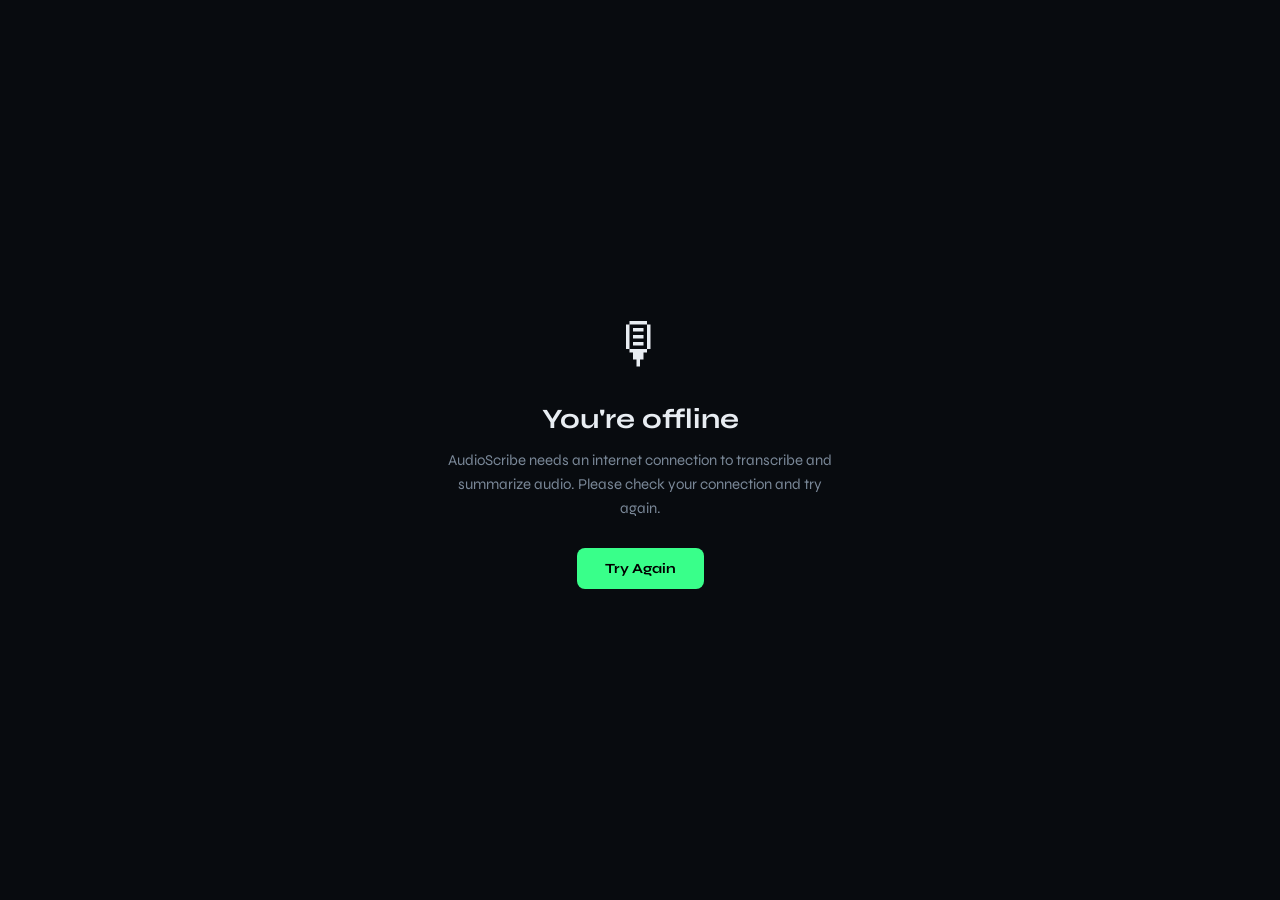
<file: web/templates/offline.html>
<!DOCTYPE html>
<html lang="en" data-theme="">
<head>
  <meta charset="UTF-8" />
  <meta name="viewport" content="width=device-width, initial-scale=1.0" />
  <title>AudioScribe — Offline</title>
  <link rel="preconnect" href="https://fonts.googleapis.com" />
  <link href="https://fonts.googleapis.com/css2?family=Syne:wght@400;600;700&display=swap" rel="stylesheet" />
  <style>
    :root {
      --bg: #080b0f; --text: #e8edf2;
      --text-dim: #7a8898; --green: #39ff8a;
    }
    *, *::before, *::after { box-sizing: border-box; margin: 0; padding: 0; }
    body {
      background: var(--bg); color: var(--text);
      font-family: 'Syne', sans-serif;
      min-height: 100vh; display: flex;
      align-items: center; justify-content: center;
      text-align: center; padding: 24px;
    }
    .container { max-width: 400px; }
    .icon { font-size: 56px; margin-bottom: 24px; }
    h1 { font-size: 28px; font-weight: 700; margin-bottom: 12px; }
    p  { color: var(--text-dim); font-size: 15px; line-height: 1.6; margin-bottom: 28px; }
    a  {
      display: inline-block; padding: 12px 28px;
      background: var(--green); color: #000;
      font-weight: 700; font-size: 14px;
      border-radius: 8px; text-decoration: none;
    }
    a:hover { opacity: 0.85; }
  </style>
</head>
<body>
  <div class="container">
    <div class="icon">🎙</div>
    <h1>You're offline</h1>
    <p>AudioScribe needs an internet connection to transcribe and summarize audio. Please check your connection and try again.</p>
    <a href="/" onclick="location.reload(); return false;">Try Again</a>
  </div>
</body>
</html>
</file>
